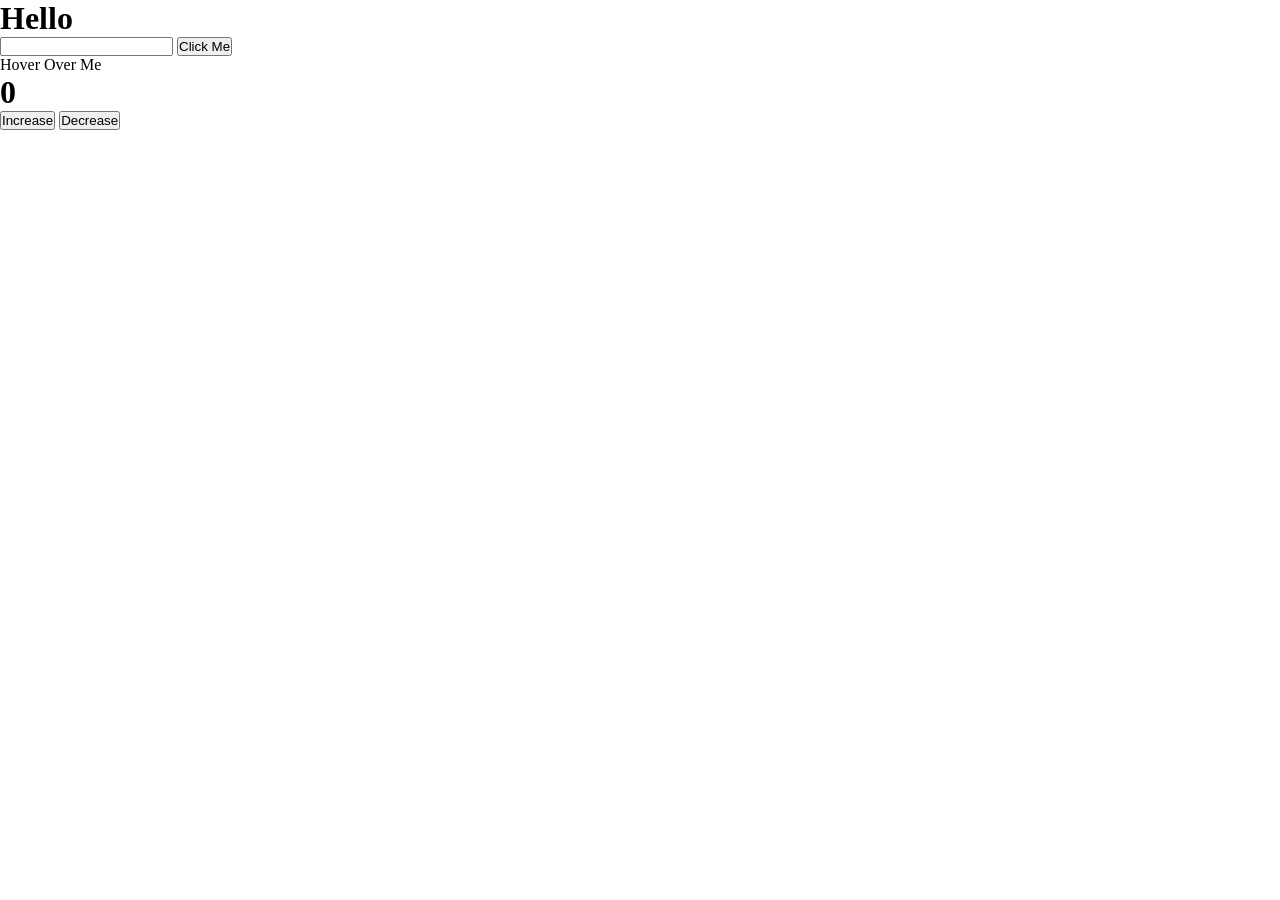
<file: HTMLWITHJS/index.html>
<html>
  <head>
    <title>My HTML Page</title>
    <link rel="stylesheet" href="./style.css" />
  </head>
  <body>
    <h1 id="heading">Hello</h1>
    <input type="text" id="nameInput" />
    <button id="btn">Click Me</button>
    <div id="box">Hover Over Me</div>

    <h1 id="heading2">0</h1>
    <button id="increaseBtn">Increase</button>
    <button id="decreaseBtn">Decrease</button>
    <script src="./script.js"></script>
  </body>
</html>
</file>
<file: HTMLWITHJS/style.css>
* {
  margin: 0;
  padding: 0;
  box-sizing: border-box;
}

.saif {
  color: blue;
  background-color: red;
}
</file>
